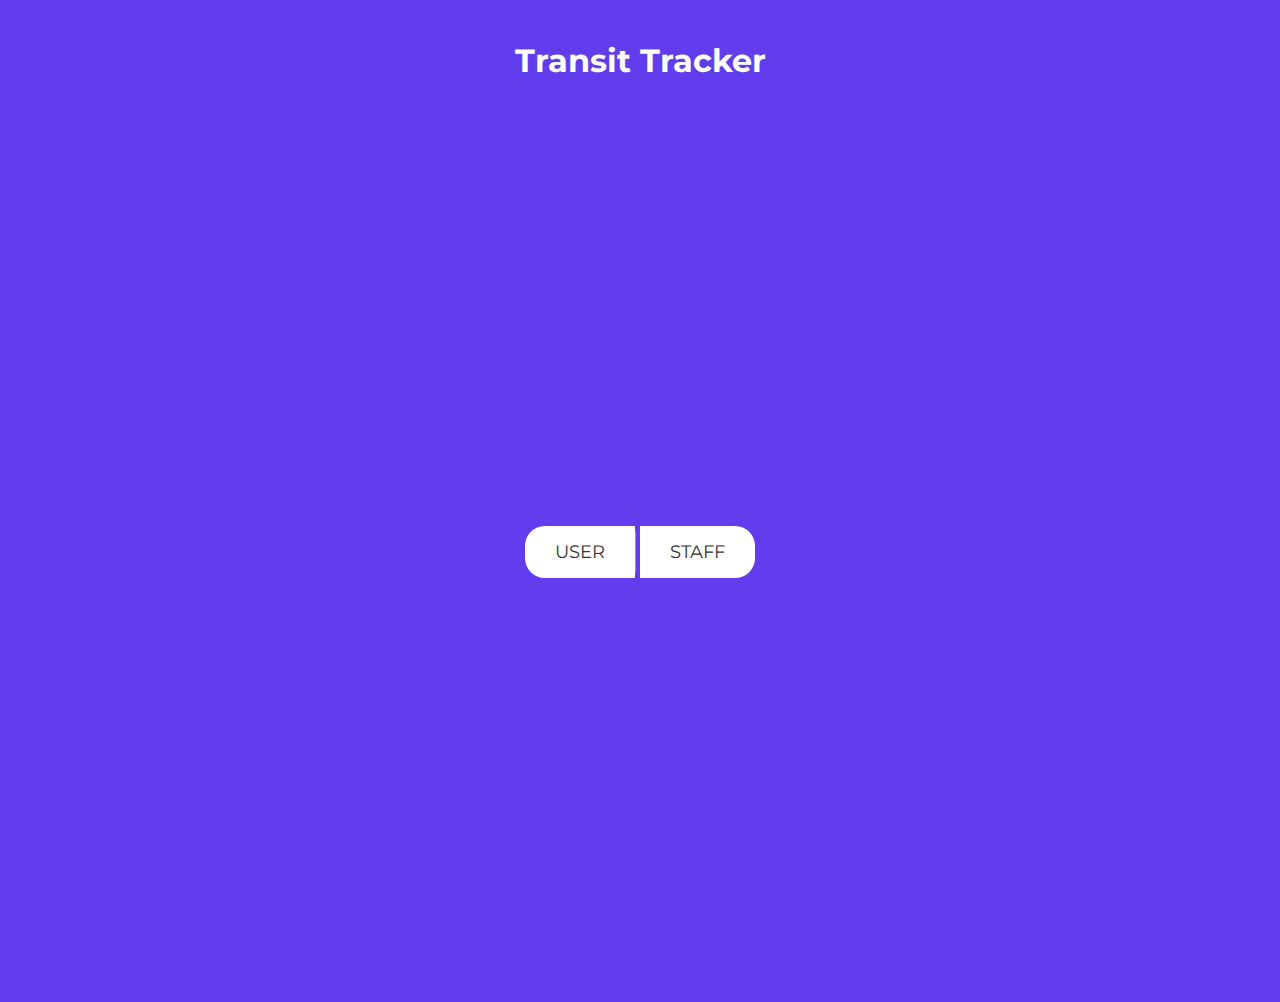
<file: index.html>
<!DOCTYPE html>
<html lang="en">
<head>
    <meta charset="UTF-8">
    <meta name="viewport" content="width=device-width, initial-scale=1.0">
    <title>Transit Tracker</title>
    <link rel="stylesheet" href="styles.css">
    <link href="https://fonts.googleapis.com/css2?family=Montserrat:wght@700&display=swap" rel="stylesheet"> <!-- Import Montserrat font -->
</head>
<body>
    <h1 class="title">Transit Tracker</h1>
    <div class="container">
        <button id="button1">USER</button>
        <button id="button2">STAFF</button>
    </div>
    <script src="scripts.js"></script>
</body>
</html>
</file>
<file: styles.css>
body {
    margin: 0;
    padding: 0;
    font-family: Arial, sans-serif;
    background-color: #623DEE; /* light purple background */
}

.title {
    text-align: center;
    font-family: 'Montserrat', sans-serif; /* Montserrat font */
    font-weight: bold;
    color: #ffffff; /* white color */
    padding-top: 20px; /* Add space between title and buttons */
}

.container {
    display: flex;
    justify-content: center;
    align-items: center;
    height: 100vh;
}

button {
    padding: 15px 30px; /* increased padding for larger button size */
    margin: 0;
    border: none;
    background-color: #ffffff; /* white background */
    color: #333333; /* black text */
    font-size: 18px; /* increased font size */
    cursor: pointer;
    position: relative; /* needed for positioning pseudo-element */
    font-family: 'Montserrat', sans-serif; /* Montserrat font */
}

button:first-child {
    border-top-left-radius: 20px; /* curve the top-left corner */
    border-bottom-left-radius: 20px; /* curve the bottom-left corner */
    margin-right: 5px; /* small gap between the first and second button */
}

button:last-child {
    border-top-right-radius: 20px; /* curve the top-right corner */
    border-bottom-right-radius: 20px; /* curve the bottom-right corner */
}

button::after {
    content: '';
    position: absolute;
    top: 50%;
    transform: translateY(-50%);
    right: -1px; /* position the separator line to the right of the button */
    height: 80%; /* adjust the height of the separator line */
    width: 1px; /* thickness of the separator line */
    background-color: #999999; /* color of the separator line */
}

button:last-child::after {
    display: none; /* hide separator line after the last button */
}

button:hover {
    background-color: #cccccc; /* light gray background on hover */
}
</file>
